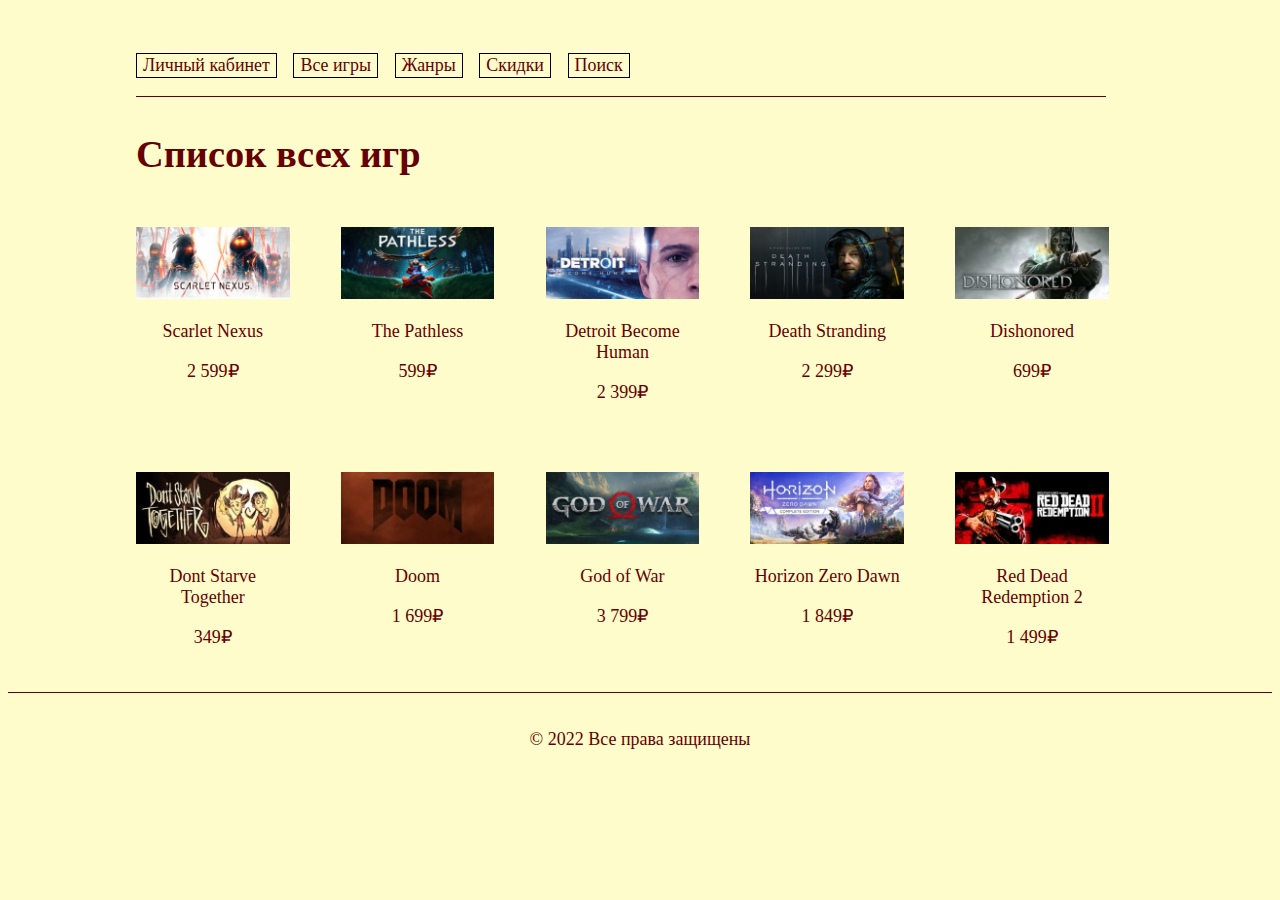
<file: ЛР№1/Syte/index.html>
<!DOCTYPE html>
<html lang="ru">
<head>
    <meta charset="UTF-8">
    <title>Магазин игр</title>
    <link rel="stylesheet" href="style.css">
    <meta http-equiv="X-UA-Compatible" content="IE=edge">
    <meta name="viewport" content="width=device-width, initial-scale=1.0">
</head>
<body>
    <header>
        <nav class="menu">
            <ul class="menu-list">
                <li><button><a href="#">Личный кабинет</a></button></li>
                <li><button><a href="#">Все игры</a></button></li>
                <li><button><a href="#">Жанры</a></button></li>
                <li><button><a href="#">Скидки</a></button></li>
                <li><button><a href="#">Поиск</a></button></li>
            </ul>
        </nav>
        <h1>Список всех игр</h1>
    </header>        
        <div class="catalog">
            <div class="game">
                <a href="game.html">
                    <img src="img/scarlet-nexus.jpg" alt="Игра" class="image">
                    <p>Scarlet Nexus</p>
                    <p>2 599₽</p>
                </a>
            </div>
            <div class="game">
                <a href="#">
                    <img src="img/the-pathless.jpg" alt="Игра" class="image">
                    <p>The Pathless</p>
                    <p>599₽</p>
                </a>
            </div>
            <div class="game">
                <a href="#">
                    <img src="img/detroit-become-human.jpg" alt="Игра" class="image">
                    <p>Detroit Become Human</p>
                    <p>2 399₽</p>
                </a>
            </div>
            <div class="game">
                <a href="#">
                    <img src="img/death-stranding.jpg" alt="Игра" class="image">
                    <p>Death Stranding</p>
                    <p>2 299₽</p>
                </a>
            </div>
            <div class="game">
                <a href="#">
                    <img src="img/dishonored.jpg" alt="Игра" class="image">
                    <p>Dishonored</p>
                    <p>699₽</p>
                </a>
            </div>
            <div class="game">
                <a href="#">
                    <img src="img/dont-starve-together.jpg" alt="Игра" class="image">
                    <p>Dont Starve Together</p>
                    <p>349₽</p>
                </a>
            </div>
            <div class="game">
                <a href="#">
                    <img src="img/doom.jpg" alt="Игра" class="image">
                    <p>Doom</p>
                    <p>1 699₽</p>
                </a>
            </div>
            <div class="game">
                <a href="#">
                    <img src="img/god-of-war.jpg" alt="Игра" class="image">
                    <p>God of War</p>
                    <p>3 799₽</p>
                </a>
            </div>
            <div class="game">
                <a href="#">
                    <img src="img/horizon-zero-dawn-complete-edition.jpg" alt="Игра" class="image">
                    <p>Horizon Zero Dawn</p>
                    <p>1 849₽</p>
                </a>
            </div>
            <div class="game">
                <a href="#">
                    <img src="img/red-dead-redemption-2.jpg" alt="Игра" class="image">
                    <p>Red Dead Redemption 2</p>
                    <p>1 499₽</p>
                </a>
            </div>
        </div>
    </div>
    <footer>
        <p>&copy; 2022 Все права защищены</p>
    </footer>
</body>
</html>
</file>
<file: ЛР№1/Syte/style.css>
body{
    background-color: #FFFCCC;
}
a{
    text-decoration: none;
    color: #660000;
}
.image{
    width: 12vw;
}
.catalog{
    margin-left: 8vw;
    margin-right: 8vw;
    width: 80vw;
    display: flex;
    flex-wrap: wrap;
    flex-direction: row;
    justify-content: center;
}
.game{
    width: 12vw;
    margin: 2vmax;
}
p{
    text-align: center;
    font-size: large;
    color: #660000;
}
header{
    margin-left: 10vw;
    margin-right: 13vw;
}
h1{
    padding-top: 1vh;
    font-size: 3vmax;
    color: #660000;
}
nav{
    border-bottom: 1px solid #660000;
}
.menu{
    display: flex;
    flex-direction: row;
    vertical-align: middle;
    font-size: 1.4vw;
}
.menu-list{
    margin-top: 5vh;
    display: flex;
    flex-wrap: wrap;
}
li{
    list-style: none;
    margin-right: 1.3vw;
}
ul{
    padding-inline-start: 0;
}
footer{
    border-top: 1px solid #660000;
    text-align: center;
}
button{
    background-color: #FFFCCC;
    border: 1px solid black;
    font-size: 1.4vw;
    font-family: Times New Roman;
}
footer p:first-child{
    margin-top: 4vh;
}
</file>
